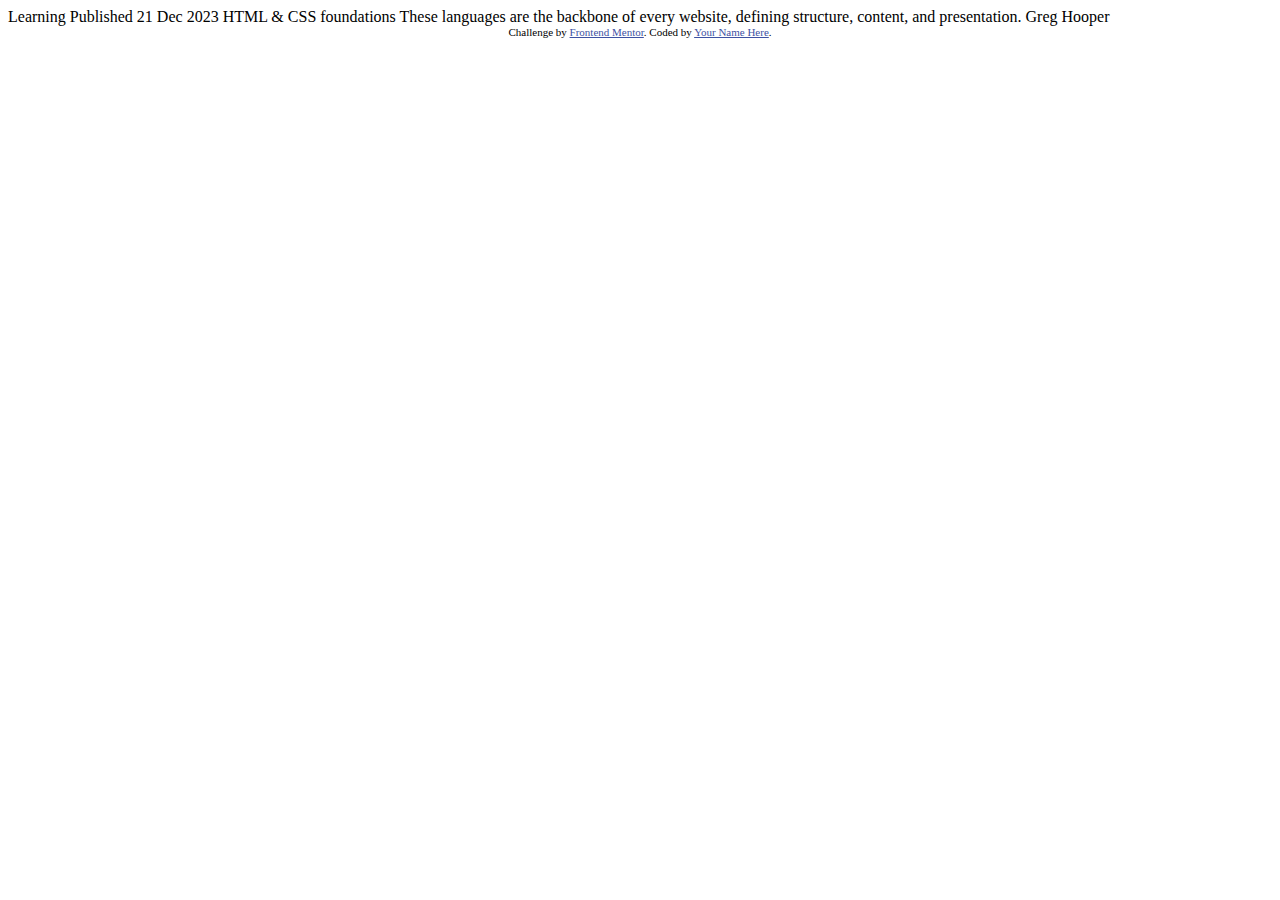
<file: index.html>
<!DOCTYPE html>
<html lang="en">
<head>
  <meta charset="UTF-8">
  <meta name="viewport" content="width=device-width, initial-scale=1.0"> <!-- displays site properly based on user's device -->

  <link rel="icon" type="image/png" sizes="32x32" href="./assets/images/favicon-32x32.png">
  
  <title>Frontend Mentor | Blog preview card</title>

  <!-- Feel free to remove these styles or customise in your own stylesheet 👍 -->
  <style>
    .attribution { font-size: 11px; text-align: center; }
    .attribution a { color: hsl(228, 45%, 44%); }
  </style>
</head>
<body>

  Learning

  Published 21 Dec 2023

  HTML & CSS foundations

  These languages are the backbone of every website, defining structure, content, and presentation.

  Greg Hooper
  
  <div class="attribution">
    Challenge by <a href="https://www.frontendmentor.io?ref=challenge" target="_blank">Frontend Mentor</a>. 
    Coded by <a href="#">Your Name Here</a>.
  </div>
</body>
</html>
</file>
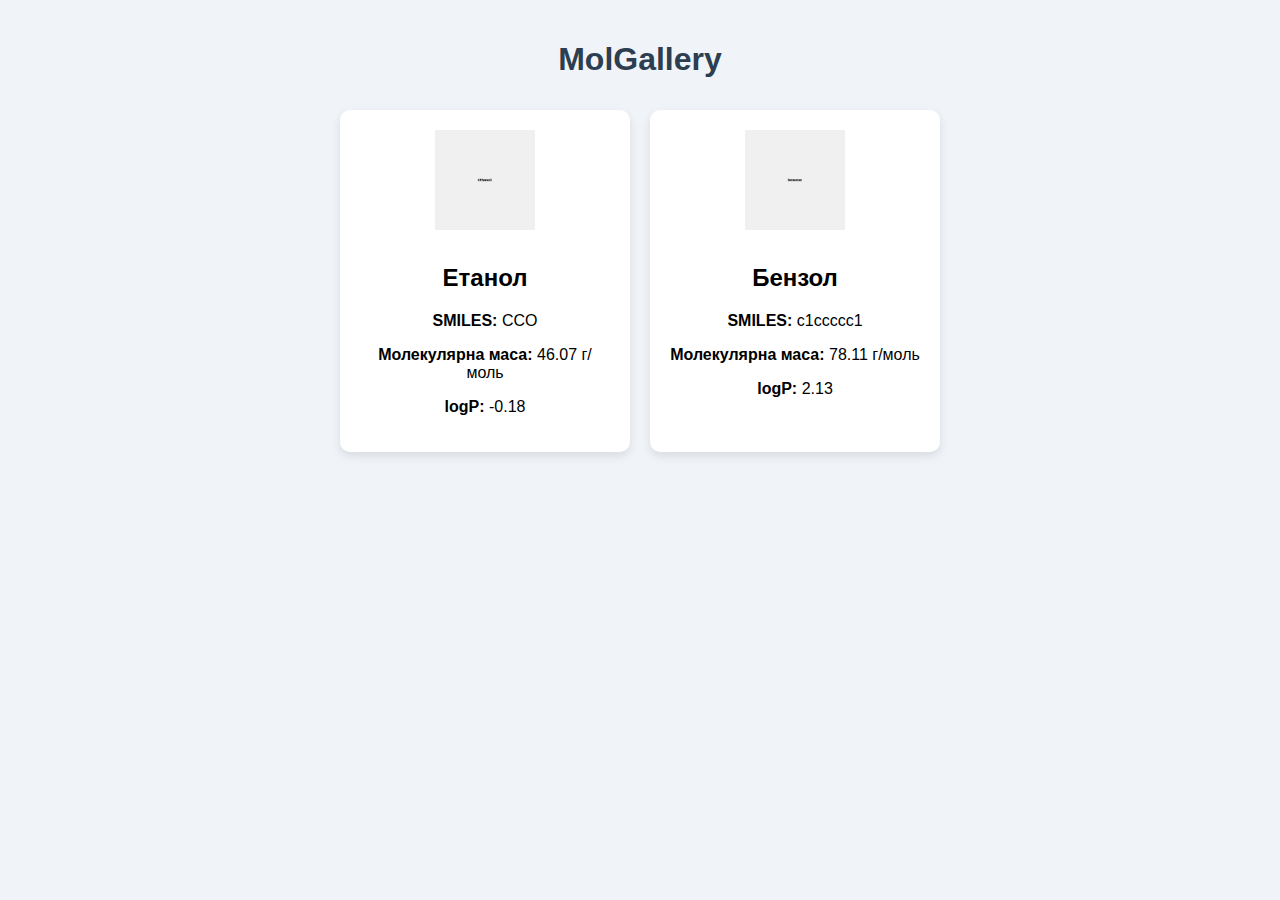
<file: MolGallery/index.html>
<!DOCTYPE html>
<html lang="uk">
<head>
  <meta charset="UTF-8" />
  <meta name="viewport" content="width=device-width, initial-scale=1.0"/>
  <title>MolGallery</title>
  <link rel="stylesheet" href="style.css" />
</head>
<body>
  <h1>MolGallery</h1>
  <div class="container">
    <div class="card">
      <img src="images/ethanol.png" alt="Етанол">
      <h2>Етанол</h2>
      <p><strong>SMILES:</strong> CCO</p>
      <p><strong>Молекулярна маса:</strong> 46.07 г/моль</p>
      <p><strong>logP:</strong> -0.18</p>
    </div>
    <div class="card">
      <img src="images/benzene.png" alt="Бензол">
      <h2>Бензол</h2>
      <p><strong>SMILES:</strong> c1ccccc1</p>
      <p><strong>Молекулярна маса:</strong> 78.11 г/моль</p>
      <p><strong>logP:</strong> 2.13</p>
    </div>
  </div>
</body>
</html>
</file>
<file: MolGallery/style.css>
body {
  font-family: sans-serif;
  background-color: #f0f4f8;
  padding: 20px;
  margin: 0;
}
h1 {
  text-align: center;
  color: #2c3e50;
}
.container {
  display: flex;
  justify-content: center;
  flex-wrap: wrap;
}
.card {
  background: white;
  border-radius: 10px;
  box-shadow: 0 4px 10px rgba(0,0,0,0.1);
  padding: 20px;
  width: 250px;
  margin: 10px;
  text-align: center;
}
.card img {
  width: 100px;
  margin-bottom: 10px;
}
</file>
